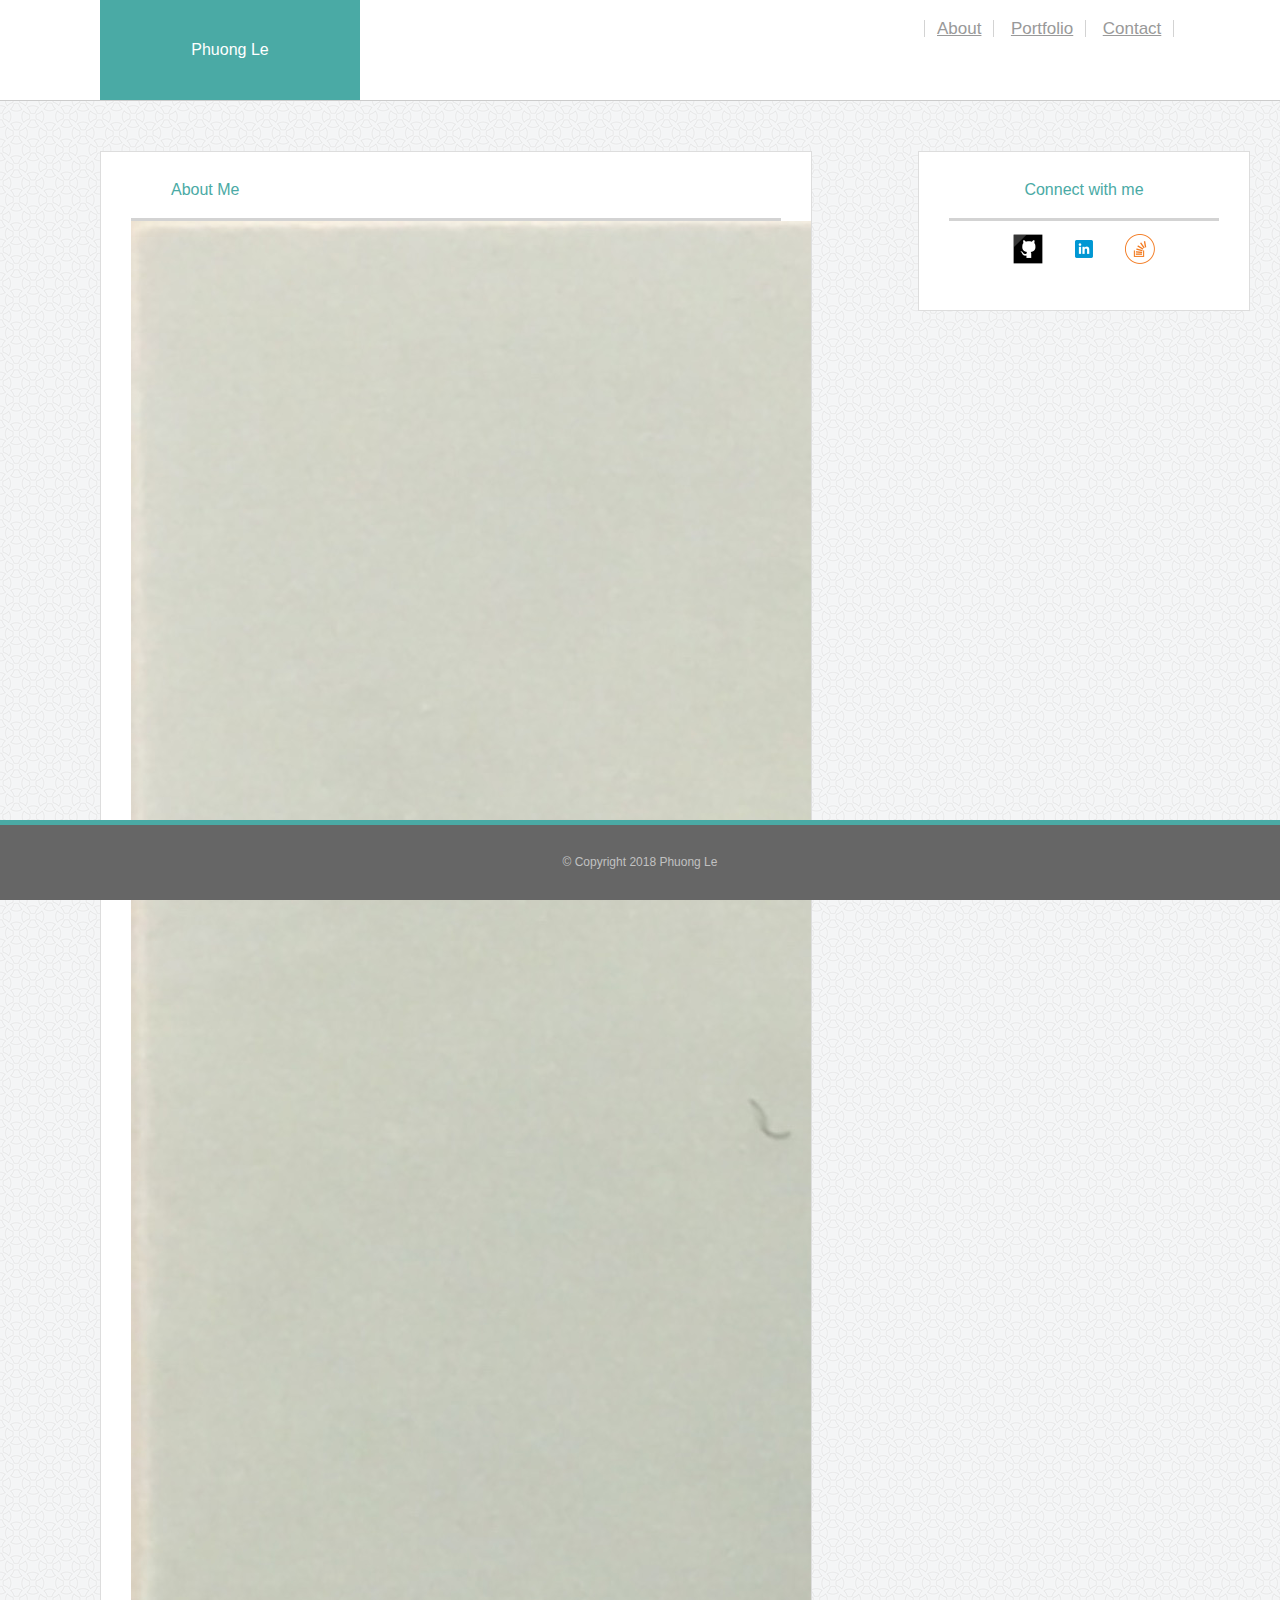
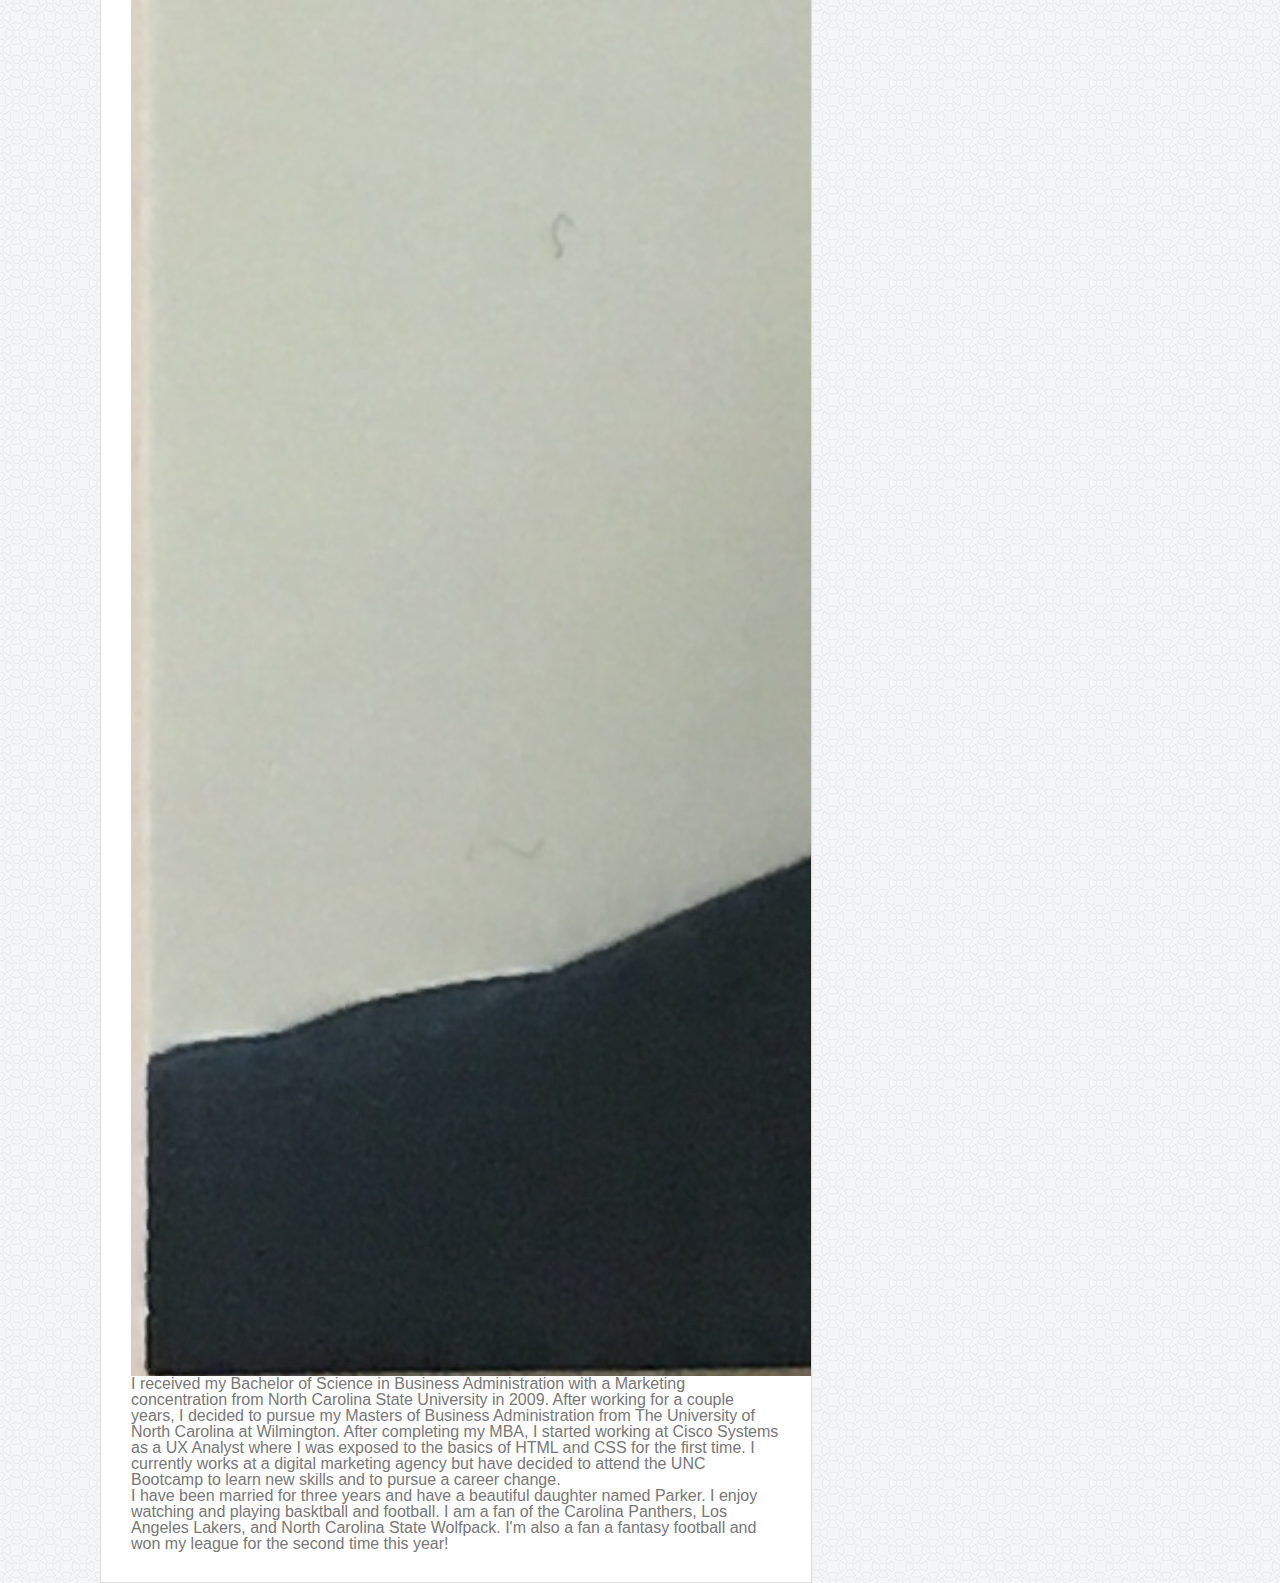
<file: index.html>
<!DOCTYPE html>
<html>

  <head>
    <meta charset="UTF-8">
    <meta name="viewport" content="width=device-width, initial-scale=1.0">
    <title>Phuong Le Portfolio</title>
    <link rel="stylesheet" type="text/css" href="assets/css/reset.css">
    <link rel="stylesheet" type="text/css" href="assets/css/style.css">

  </head> 

  <body background="assets/images/circles-light.png">

    <header>
      <h1>Phuong Le</h1>
      <div class="navbar">
      <ul>
        <li><a></a></li>
        <li><a href="index.html">About</a></li>
        <li><a href="portfolio.html"> Portfolio</a></li>
        <li><a href="contact.html">Contact</a></li>
      </ul>
      </div>
    </header>

    <div class="container">

      <section class="About">
  
        <h2 id="Me">About Me</h2>
        <img id="profile-pic" src="assets/images/profileo-image.jpeg" alt="Phuong">
          <p class="text">
            I received my Bachelor of Science in Business Administration with a Marketing concentration from North Carolina State University in 2009. After working for a couple years, I decided to pursue my Masters of Business Administration from The University of North Carolina at Wilmington. After completing my MBA, I started working at Cisco Systems as a UX Analyst where I was exposed to the basics of HTML and CSS for the first time. I currently works at a digital marketing agency but have decided to attend the UNC Bootcamp to learn new skills and to pursue a career change. 
          </p>

          <p class="text">
            I have been married for three years and have a beautiful daughter named Parker. I enjoy watching and playing basktball and football. I am a fan of the Carolina Panthers, Los Angeles Lakers, and North Carolina State Wolfpack. I'm also a fan a fantasy football and won my league for the second time this year!
          </p>

        </section>


      <section class="Sidebar">
        <h2 id="icon-links">Connect with me</h2>
        <div class="LinkIcons">
          <a class="icons" href="https://github.com/lephuong929" target="_blank">
            <img src="assets/images/github-image.png" alt="github" > </a>

          <a class="icons" href="https://www.linkedin.com/in/phuong-le-mba-28817965/" target="_blank">
            <img src="assets/images/linkedin-image.png" alt="linkedin" > </a>
    
          <a class="icons" href="https://stackoverflow.com/users/9136910/phuong-le" target="_blank">
            <img src="assets/images/stackoverflow-image.png" alt="stackoverflow" > </a>
        </div>
      </section>

    </div>


  <footer class="Footer">
    <!-- <div class="container"> -->
    <p id=FooterText>© Copyright 2018 Phuong Le</p>
  <!-- </div> -->
    </footer>
      


  </body>


</html>
</file>
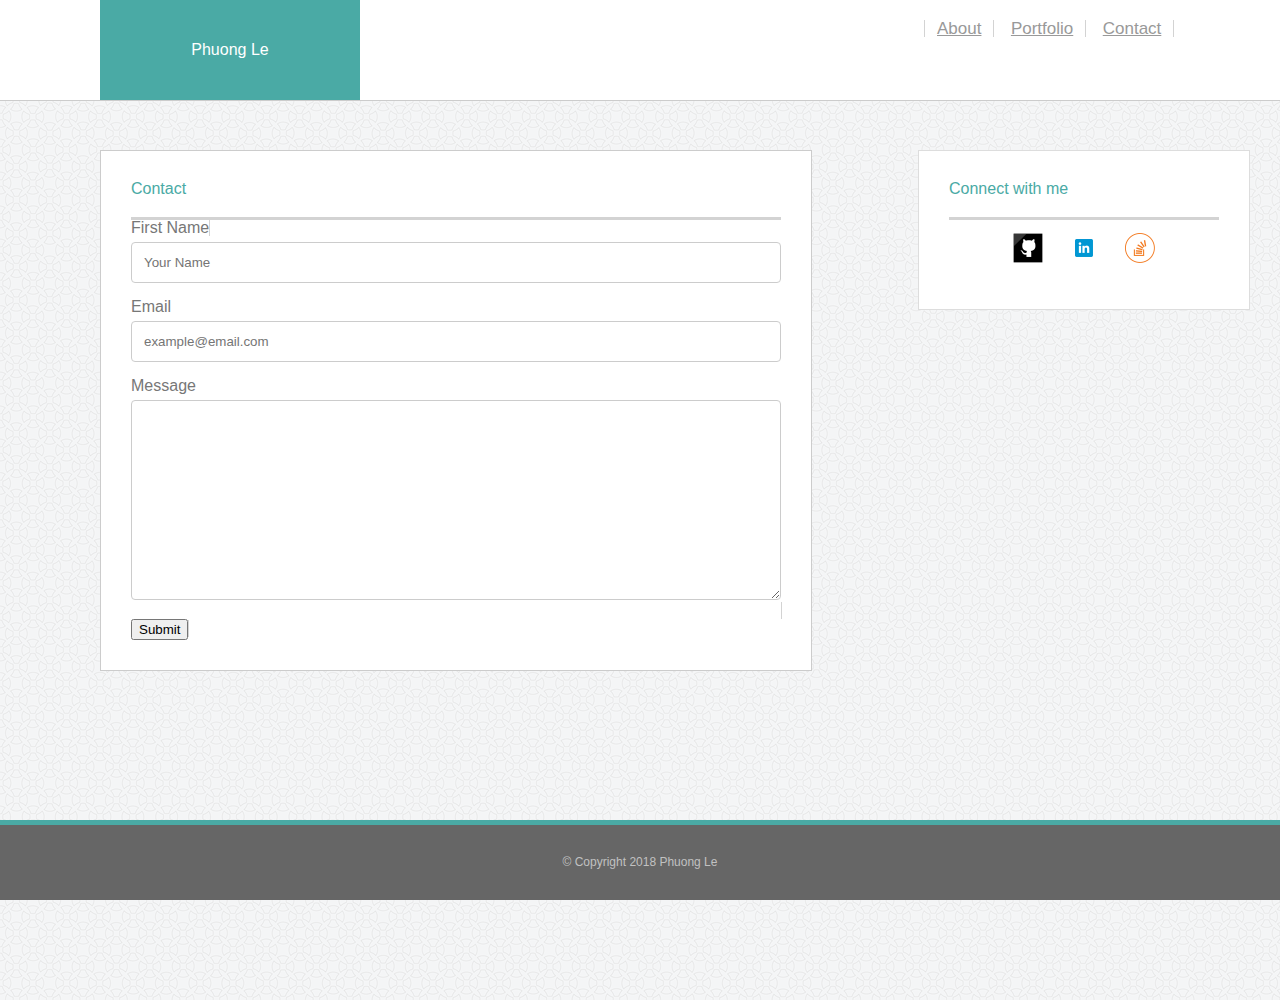
<file: contact.html>
<!DOCTYPE html>
<html>

  <head>
    <meta charset="UTF-8">
    <meta name="viewport" content="width=device-width, initial-scale=1.0">
    <title>Phuong Le Portfolio</title>
    <link rel="stylesheet" type="text/css" href="assets/css/reset.css">
    <link rel="stylesheet" type="text/css" href="assets/css/style.css">

  </head> 

  <body background="assets/images/circles-light.png">

    <header>
      <h1>Phuong Le</h1>
      <ul>
        <li><a></a></li>
        <li><a href="index.html">About</a></li>
        <li><a href="portfolio.html"> Portfolio</a></li>
        <li><a href="contact.html">Contact</a></li>
      </ul>
    </header>

  <div id="container">

    <!-- Section 1: Contact -->
    <section class="Contact">

    <h2 id="ContactMe">Contact</h2>
        <form id="ContactForm">
        
            <li><label id="first_name" for="name">First Name</label></li>
            <input type="text" id="name" name="name" placeholder="Your Name" required="required"></

            <li><label for="email">Email</label>
              <input type="text" id="email" name="email" placeholder="example@email.com" required="required"></li>

            <li><label for="message">Message</label>
            <textarea id="message" name="message" placeholder="" style="height:200px"></textarea> </li>
            <li><input id="submit-button" type="submit" value="Submit"></li>

         </form>
    </section>

    <!-- Section 2: Contact Info -->
      <section class="Contact-Sidebar">
        <h2 id="ConLinks">Connect with me</h2>
        <div class="LinkIcons">
          <a class="icons" href="https://github.com/lephuong929" target="_blank">
            <img src="assets/images/github-image.png" alt="github" > </a>

          <a class="icons" href="https://www.linkedin.com/in/phuong-le-mba-28817965/" target="_blank">
            <img src="assets/images/linkedin-image.png" alt="linkedin" > </a>
    
          <a class="icons" href="https://stackoverflow.com/users/9136910/phuong-le" target="_blank">
            <img src="assets/images/stackoverflow-image.png" alt="stackoverflow" > </a>
        </div>
      </section>


    </div>


  <footer class="Footer">
    <!-- <div class="container"> -->
    <p id=FooterText>© Copyright 2018 Phuong Le</p>
  <!-- </div> -->
    </footer>
      


  </body>


</html>
</file>
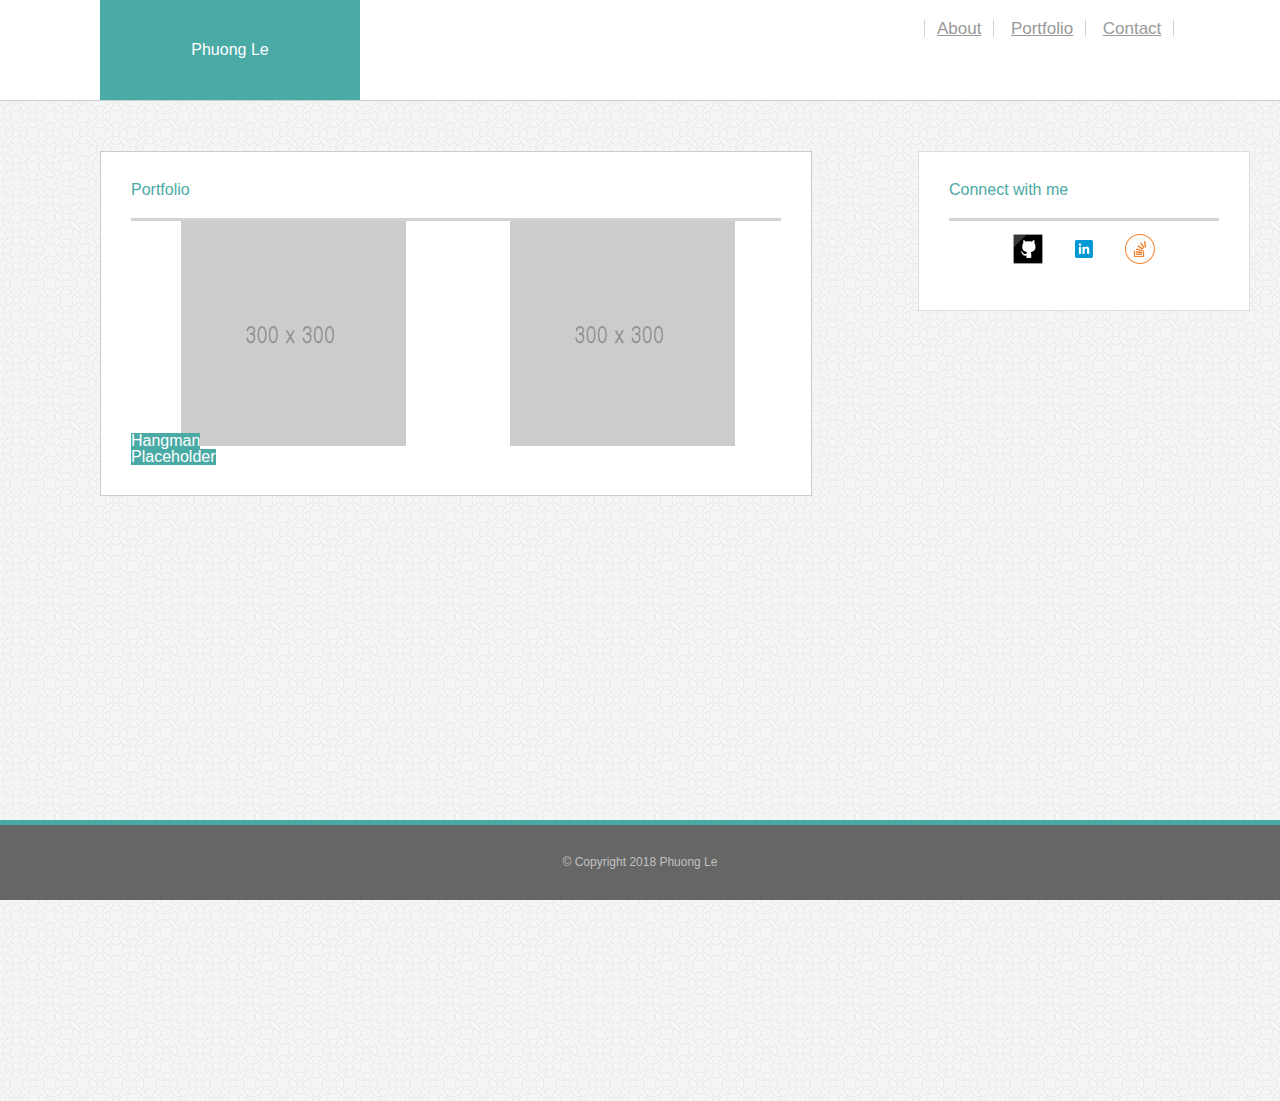
<file: portfolio.html>
<!DOCTYPE html>
<html>

  <head>
    <meta charset="UTF-8">
    <meta name="viewport" content="width=device-width, initial-scale=1.0">
    <title>Phuong Le Portfolio</title>
    <link rel="stylesheet" type="text/css" href="assets/css/reset.css">
    <link rel="stylesheet" type="text/css" href="assets/css/style.css">

  </head> 

  <body background="assets/images/circles-light.png">

    <header>
      <h1>Phuong Le</h1>
      <ul>
        <li><a></a></li>
        <li><a href="index.html">About</a></li>
        <li><a href="portfolio.html"> Portfolio</a></li>
        <li><a href="contact.html">Contact</a></li>
      </ul>
    </header>

  <div class="container">

    <!-- Section 1: Portfolio -->
    <section class="portfolio">

      <h2>Portfolio</h2>
    
        <div class="picture">
          <img src="assets/images/placeholder-image.png" alt="placeholder-image" >
          <div class="portfolio-description">
            <p> Hangman </p>
          </div>
        </div>



        <div class="picture">
          <img src="assets/images/placeholder-image.png" alt="placeholder-image" >
          <div class="portfolio-description">
            <p> Placeholder </p>
          </div>
        </div>
        


    </section>

   <!-- Section 2: Contact Info -->
      <section class="Sidebar">
        <h2 id="ConLinks">Connect with me</h2>
        <div class="LinkIcons">
          <a class="icons" href="https://github.com/lephuong929" target="_blank">
            <img src="assets/images/github-image.png" alt="github" > </a>

          <a class="icons" href="https://www.linkedin.com/in/phuong-le-mba-28817965/" target="_blank">
            <img src="assets/images/linkedin-image.png" alt="linkedin" > </a>
    
          <a href="https://stackoverflow.com/users/9136910/phuong-le" target="_blank">
            <img src="assets/images/stackoverflow-image.png" alt="stackoverflow" > </a>
        </div>
      </section>


    </div>


  <footer class="Footer">
    <!-- <div class="container"> -->
    <p id=FooterText>© Copyright 2018 Phuong Le</p>
  <!-- </div> -->
    </footer>
      


  </body>


</html>
</file>
<file: assets/css/style.css>
body {
	position: relative;
	font-family: 'Arial', 'Helvetica Neue', Helvetica, sans-serif;
	margin:0;
	padding:0;
	height: 1000px;
}

header {
	position: relative;
	height: 100px;
	width: 100%;
	border-bottom: solid #ccc 1px;
	background:#fff;
}

h1 {
	margin-top: 0;
	line-height:100px;
	width:260px;
	margin-left:100px;
	background:#4aaaa5;
	color:#fff;
	font-family: sans-serif;
	text-align: center;
}

h2 {
	font-style: bold;
}

ul { 
	position: absolute;
	top: 20px;
	left:900px;
 }

li {
	display: inline;
	border-right: 1px solid lightgrey;
}

.container {
    position: relative;
    width: 100%;
    height: 100%;
}

a {
	font-family: Helvetica;
	font-size: 17px;
	color:#999;
	text-align: center;
	padding: 12px;
}

section {
	float:left;
	overflow:auto;
	margin-top: 200px;
	padding: 30px 30px 30px 30px;
	background: #fff;
	color:#777;
}

.About {
	display: inline;
	position: absolute;
	border: solid #ddd 1px;
	width: 650px;
	margin-left:100px;
	top: -150px;
	float: left;
	
}

#profile-pic {
	display: inline;
	float: left;
	margin-right: 20px;
}

h2 {
	padding-bottom: 20px;
	margin-top: 0px;
	color:#4aaaa5;
	border-bottom: solid lightgrey 3px;
}

#Me {
	padding-left: 40px;
}

.Sidebar {
	position: absolute;
	border: solid #ddd 1px;
	width: 270px;
	margin-left: 170px;
	top: -150px;
	right: 30px;
}

#icon-links {
	text-align: center;
}

.LinkIcons {
	align-items: center;
  	display: flex;
 	flex-direction: row;
  	justify-content: center;
}

.icons{
  	display: block;
}

.Footer {
	position: fixed;
	bottom: 0;
	border-top: solid #4aaaa5 5px;
	height:75px;
	width:100%;
	background-color:#666;
	clear:both;
}

#FooterText {
	font-size: 12px;
	color:#c1c1c1;
	text-align: center;
	line-height:75px;
	margin: 0;
}

/* contact */

.Contact {
	position: absolute;
	width: 650px;
	border: 1px solid #ccc;
	margin-left: 100px;
	overflow: auto;
	margin-bottom: 200px;
	top: -50px;
}

.Contact-Sidebar {
	position: absolute;
	border: solid #ddd 1px;
	width: 270px;
	margin-left: 170px;
	top: -50px;
	right: 30px;
}

.portfolio {
	position: absolute;
	width: 650px;
	border: 1px solid #ccc;
	margin-left: 100px;
	overflow: auto;
	margin-bottom: 200px;
	top: -150px;
}

.Portfolio-Sidebar {
	position: absolute;
	border: solid #ddd 1px;
	width: 270px;
	margin-left: 170px;
	top: -150px;
	right: 30px;
}

.picture {
	width: 200px;
	height: 200px;
	margin: 50px;
	display: inline;
	position: relative;
}

input[type=text], select, textarea {
    width: 100%;
    padding: 12px;
    border: 1px solid #ccc;
    border-radius: 4px;
    box-sizing: border-box;
    margin-top: 6px;
    margin-bottom: 16px;
    resize: vertical;
}

.portfolio-description {
	background-color: #4aaaa5;
	color: white;
	text-align: center;
	position: absolute;
	bottom: 0;
}

@media screen and (max-width: 980px) and (min-width: 769px) {
  /* The body's bg color will be #333 */
	body {
    background-color: #333;
  }

  /* The wrapper's width will be 600px */
	.container {
    width: 600px;
  }

	ul {
  	padding-right: 100px;
  	margin-top: 20px;
  }

	li {
  	margin-right: -100px;
  }

	a {
  	margin-right: -100px;
  }

	.About {
  	width: 400px;

  }

	.Sidebar {
  	width: 200px;
  	right: -300px;
  }

	#profile-pic {
		width: 50%;
		height: 50%;
	}

	.icons {
		margin-right: 30px;
		padding: 0;
		padding-left: -10px;
	}

	.Contact {
		width: 400px;
	}

	#ContactForm {
		width: 375px;
		margin-top: 20px;
		position: relative;
	}

	#name {
		margin-top: 10px;
		margin-left: 10px;
	}

	#first_name {

		margin-left: 10px;
	}

	#submit-button {
		background-color: #4aaaa5;
		color: white;
		position: absolute;
		bottom: -10px;
		left: 5px;
	}

	.portfolio {
		width: 400px;
	}

	.picture {
		margin-top: 20px;
		width: 400px;
		position: relative;

	}

	.portfolio-description {
		position: absolute;
		bottom: 20px;
		left: 0px;
		width: 100%;
		padding: 5px;
	}
}

@media screen and (max-width: 768px) and (min-width: 641px) {
	
	header {
		width: 700px;
	}

	.container {
		width: 100%;
	}


	li {
		margin-left: -95px;

	}
	.container {
		display: block;
	}

	.About {
		width: 100%;
		display: block;
	}

	.Sidebar {
		width: 100%;
		display: block;
	}






}

@media screen and (max-width: 640px) {
	
	.container	{
		width: 600px;

	}

	.About	{
		width: 100%;
		display: block;
		margin: 0;
		top: 50px;
	}

	#profile-pic {
		width: 100%;
		height: auto;
		float: none;
	}

	.Sidebar {
		width: 100%;
		top: 800px;
		right: 0px;
	}

	.icons {
		width: 33%;
	}

}
</file>
